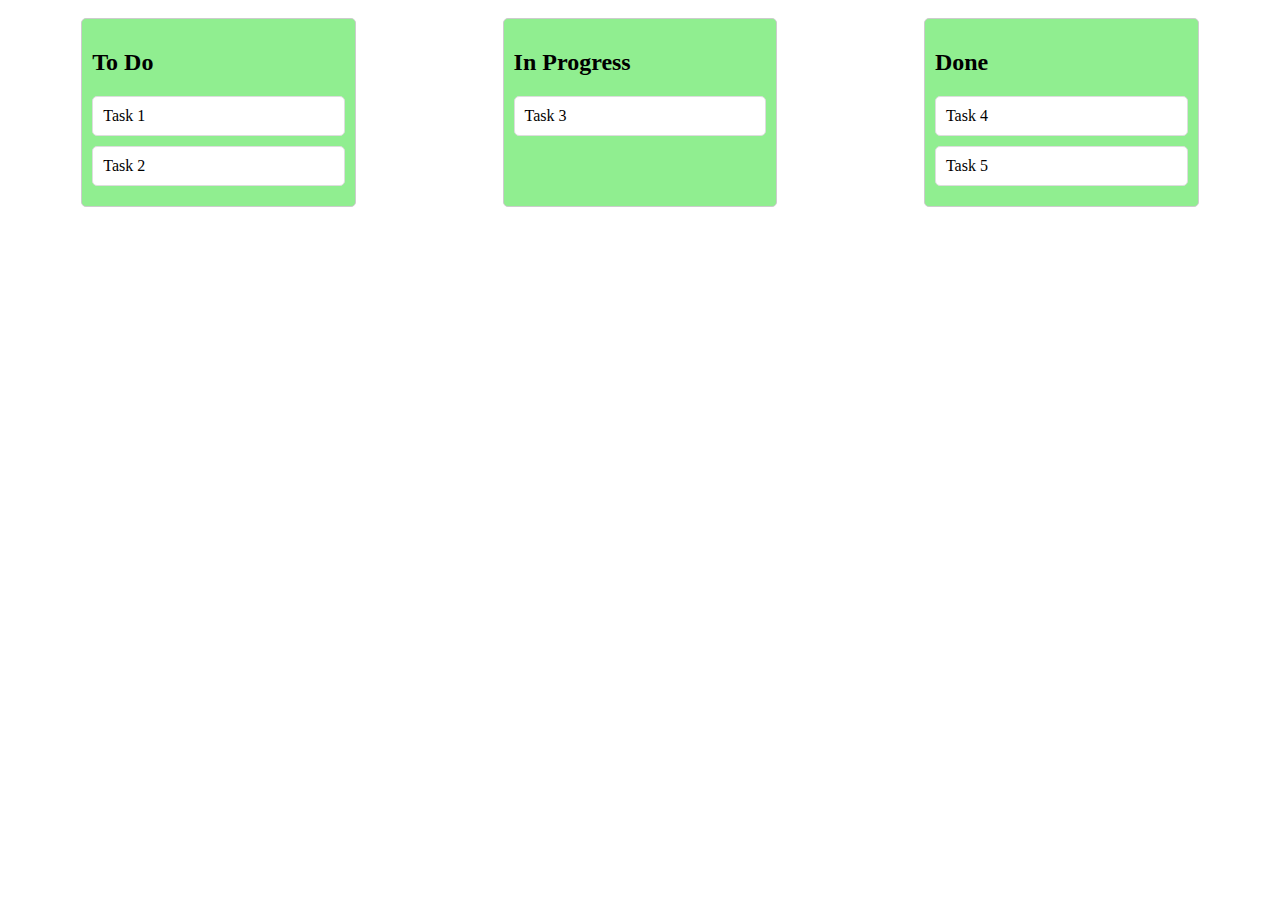
<file: test/index.html>
<!DOCTYPE html>
<html lang="en">
<head>
    <meta charset="UTF-8">
    <meta name="viewport" content="width=device-width, initial-scale=1.0">
    <title>Kanban Board</title>
    <style>
        /* CSS スタイルをここに定義 */
        .kanban {
            display: flex;
            flex-wrap: wrap;
            justify-content: space-around;
        }
        .column {
            width: 20%;
            margin: 10px;
            padding: 10px;
            border: 1px solid #ccc;
            border-radius: 5px;
            background-color: #f9f9f9;
            background-color: lightgreen;
        }
        .card {
            margin: 10px 0;
            padding: 10px;
            border: 1px solid #ddd;
            border-radius: 5px;
            background-color: #fff;
        }
    </style>
</head>
<body>

<div class="kanban">
    <div class="column">
        <h2>To Do</h2>
        <div class="card">Task 1</div>
        <div class="card">Task 2</div>
    </div>
    <div class="column">
        <h2>In Progress</h2>
        <div class="card">Task 3</div>
    </div>
    <div class="column">
        <h2>Done</h2>
        <div class="card">Task 4</div>
        <div class="card">Task 5</div>
    </div>
</div>

</body>
</html>
</file>
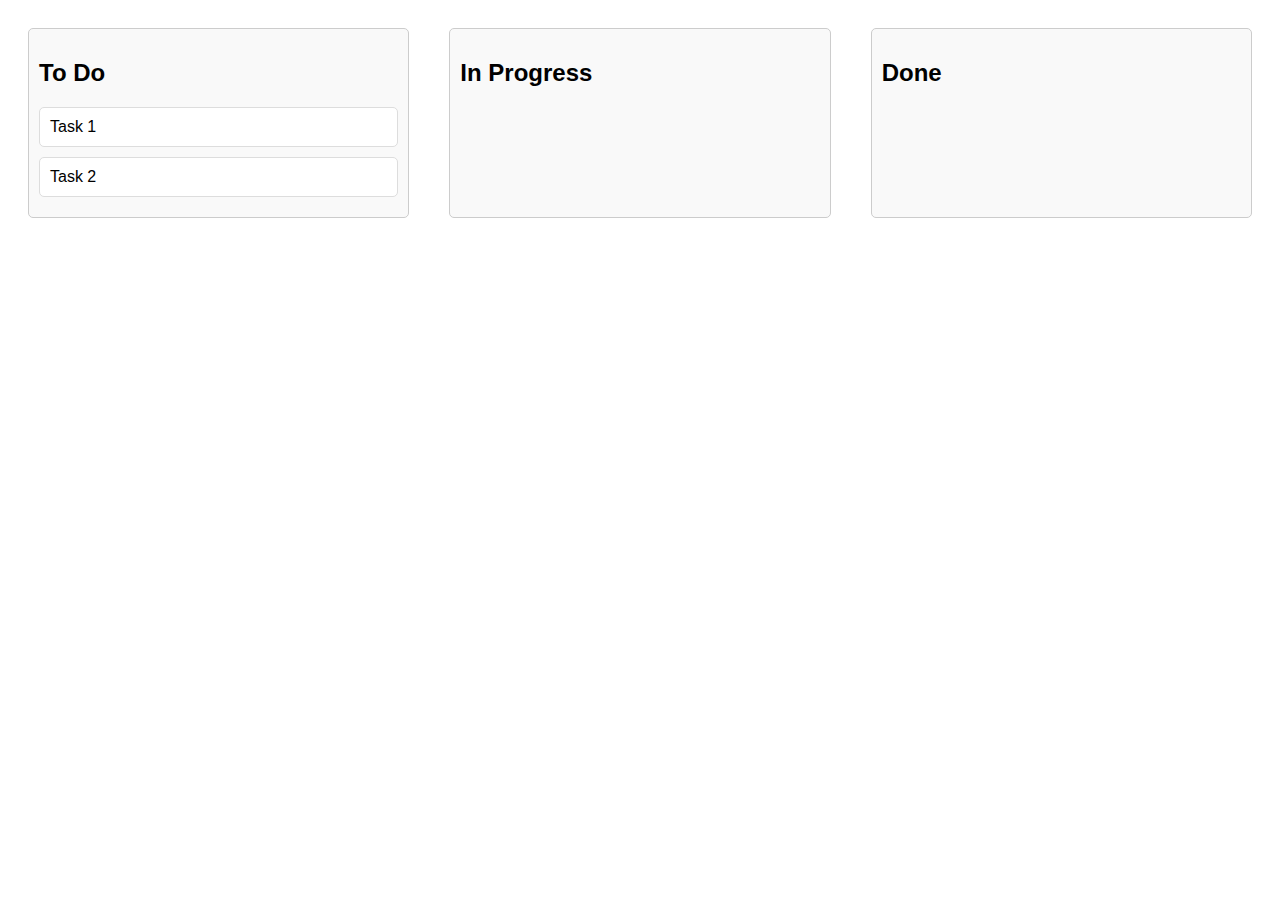
<file: test/kanban.html>
<!DOCTYPE html>
<html lang="en">
<head>
    <meta charset="UTF-8">
    <meta name="viewport" content="width=device-width, initial-scale=1.0">
    <title>Kanban Board</title>
    <style>
        /* CSS スタイルをここに定義 */
        body {
            font-family: Arial, sans-serif;
        }
        .kanban-container {
            display: flex;
            justify-content: space-around;
        }
        .column {
            width: 30%;
            min-width: 200px;
            margin: 20px;
            padding: 10px;
            border: 1px solid #ccc;
            border-radius: 5px;
            background-color: #f9f9f9;
        }
        .ticket {
            padding: 10px;
            margin: 10px 0;
            background-color: #fff;
            border: 1px solid #ddd;
            border-radius: 5px;
            cursor: pointer;
        }
    </style>
</head>
<body>

<div class="kanban-container">
    <div class="column" id="todo" ondrop="drop(event)" ondragover="allowDrop(event)">
        <h2>To Do</h2>
        <div class="ticket" id="task1" draggable="true" ondragstart="drag(event)">Task 1</div>
        <div class="ticket" id="task2" draggable="true" ondragstart="drag(event)">Task 2</div>
    </div>
    <div class="column" id="in-progress" ondrop="drop(event)" ondragover="allowDrop(event)">
        <h2>In Progress</h2>
    </div>
    <div class="column" id="done" ondrop="drop(event)" ondragover="allowDrop(event)">
        <h2>Done</h2>
    </div>
</div>

<script>
    // JavaScript 部分
    function allowDrop(ev) {
        ev.preventDefault();
    }
    
    function drag(ev) {
        ev.dataTransfer.setData("text", ev.target.id);
    }
    
    function drop(ev) {
        ev.preventDefault();
        var data = ev.dataTransfer.getData("text");
        ev.target.appendChild(document.getElementById(data));
        saveState();
    }

    function saveState() {
        var columns = document.querySelectorAll('.column');
        var boardState = {};

        columns.forEach(function(column) {
            var columnId = column.id;
            var tasks = [];
            var tickets = column.querySelectorAll('.ticket');
            tickets.forEach(function(ticket) {
                tasks.push(ticket.id);
            });
            boardState[columnId] = tasks;
        });

        localStorage.setItem('kanbanBoardState', JSON.stringify(boardState));
    }

    function loadState() {
        var savedState = localStorage.getItem('kanbanBoardState');
        if (savedState) {
            var boardState = JSON.parse(savedState);
            for (var columnId in boardState) {
                var column = document.getElementById(columnId);
                if (column) {
                    var tasks = boardState[columnId];
                    tasks.forEach(function(taskId) {
                        var task = document.getElementById(taskId);
                        if (task) {
                            column.appendChild(task);
                        }
                    });
                }
            }
        }
    }

    // ページロード時に保存された状態を読み込む
    window.onload = function() {
        loadState();
    };
</script>

</body>
</html>
</file>
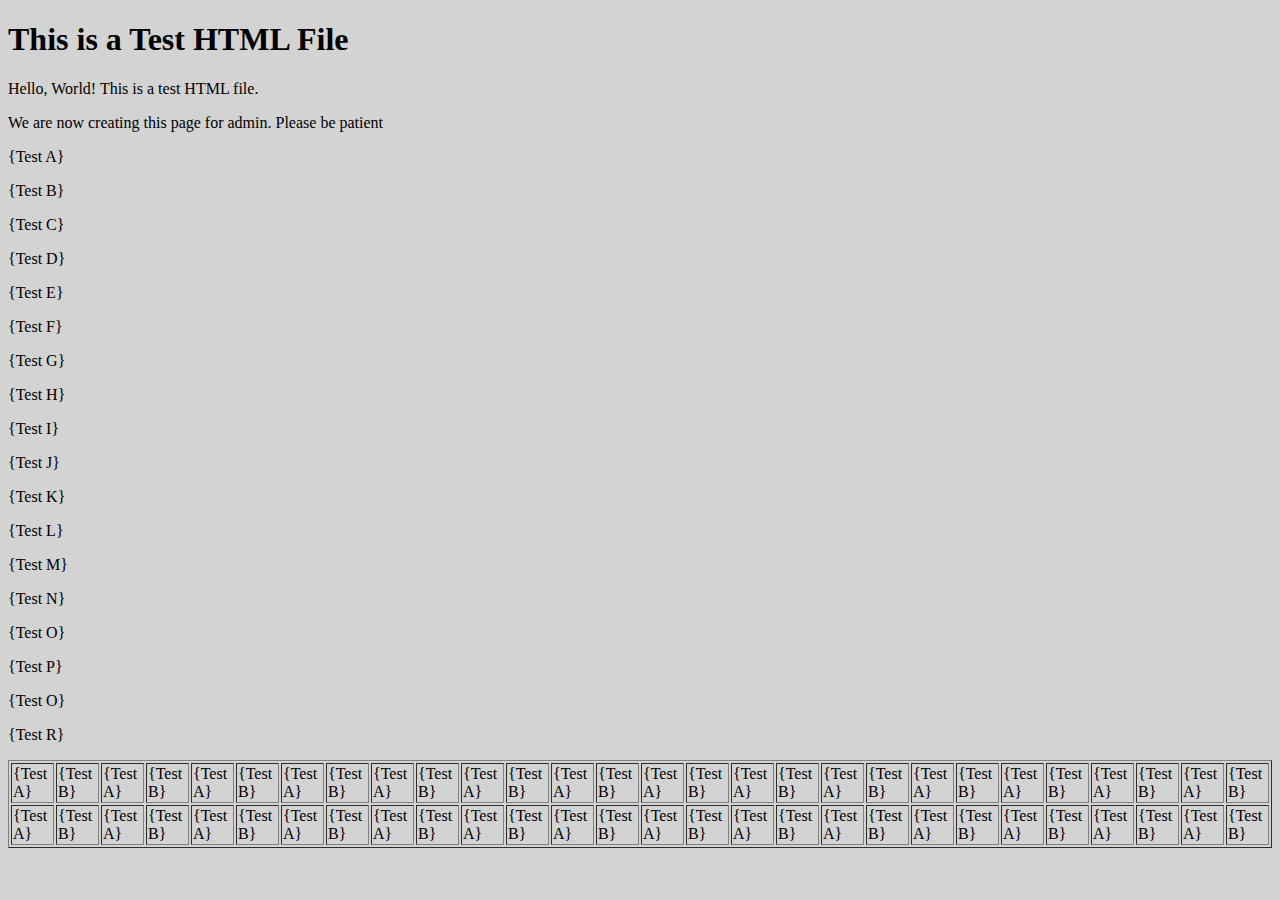
<file: test/bese_html/base_html.html>
<!DOCTYPE html>
<html lang="en">
<head>
    <meta charset="UTF-8">
    <meta name="viewport" content="width=device-width, initial-scale=1.0">
    <title>Test HTML File</title>
</head>
<body style="background-color: lightgray;">
    <h1>This is a Test HTML File</h1>
    <p>Hello, World! This is a test HTML file.</p>
    <p>We are now creating this page for admin. Please be patient</p>
    <P>{Test A}</P>
    <P>{Test B}</P>
    <P>{Test C}</P>
    <P>{Test D}</P>
    <P>{Test E}</P>
    <P>{Test F}</P>
    <P>{Test G}</P>
    <P>{Test H}</P>
    <P>{Test I}</P>
    <P>{Test J}</P>
    <P>{Test K}</P>
    <P>{Test L}</P>    
    <P>{Test M}</P>
    <P>{Test N}</P>
    <P>{Test O}</P>
    <P>{Test P}</P>
    <P>{Test O}</P>    
    <P>{Test R}</P>    
    <table class="example" border="1">
        <tr>
            <td>{Test A}</td>
            <td>{Test B}</td>
            <td>{Test A}</td>
            <td>{Test B}</td>
            <td>{Test A}</td>
            <td>{Test B}</td>
            <td>{Test A}</td>
            <td>{Test B}</td>
            <td>{Test A}</td>
            <td>{Test B}</td>
            <td>{Test A}</td>
            <td>{Test B}</td>
            <td>{Test A}</td>
            <td>{Test B}</td>
            <td>{Test A}</td>
            <td>{Test B}</td>
            <td>{Test A}</td>
            <td>{Test B}</td>
            <td>{Test A}</td>
            <td>{Test B}</td>
            <td>{Test A}</td>
            <td>{Test B}</td>
            <td>{Test A}</td>
            <td>{Test B}</td>
            <td>{Test A}</td>
            <td>{Test B}</td>
            <td>{Test A}</td>
            <td>{Test B}</td>
        </tr>
        <tr>
            <td>{Test A}</td>
            <td>{Test B}</td>
            <td>{Test A}</td>
            <td>{Test B}</td>
            <td>{Test A}</td>
            <td>{Test B}</td>
            <td>{Test A}</td>
            <td>{Test B}</td>
            <td>{Test A}</td>
            <td>{Test B}</td>
            <td>{Test A}</td>
            <td>{Test B}</td>
            <td>{Test A}</td>
            <td>{Test B}</td>
            <td>{Test A}</td>
            <td>{Test B}</td>
            <td>{Test A}</td>
            <td>{Test B}</td>
            <td>{Test A}</td>
            <td>{Test B}</td>
            <td>{Test A}</td>
            <td>{Test B}</td>
            <td>{Test A}</td>
            <td>{Test B}</td>
            <td>{Test A}</td>
            <td>{Test B}</td>
            <td>{Test A}</td>
            <td>{Test B}</td>
        </tr>
    </table>
</body>
</html>
</file>
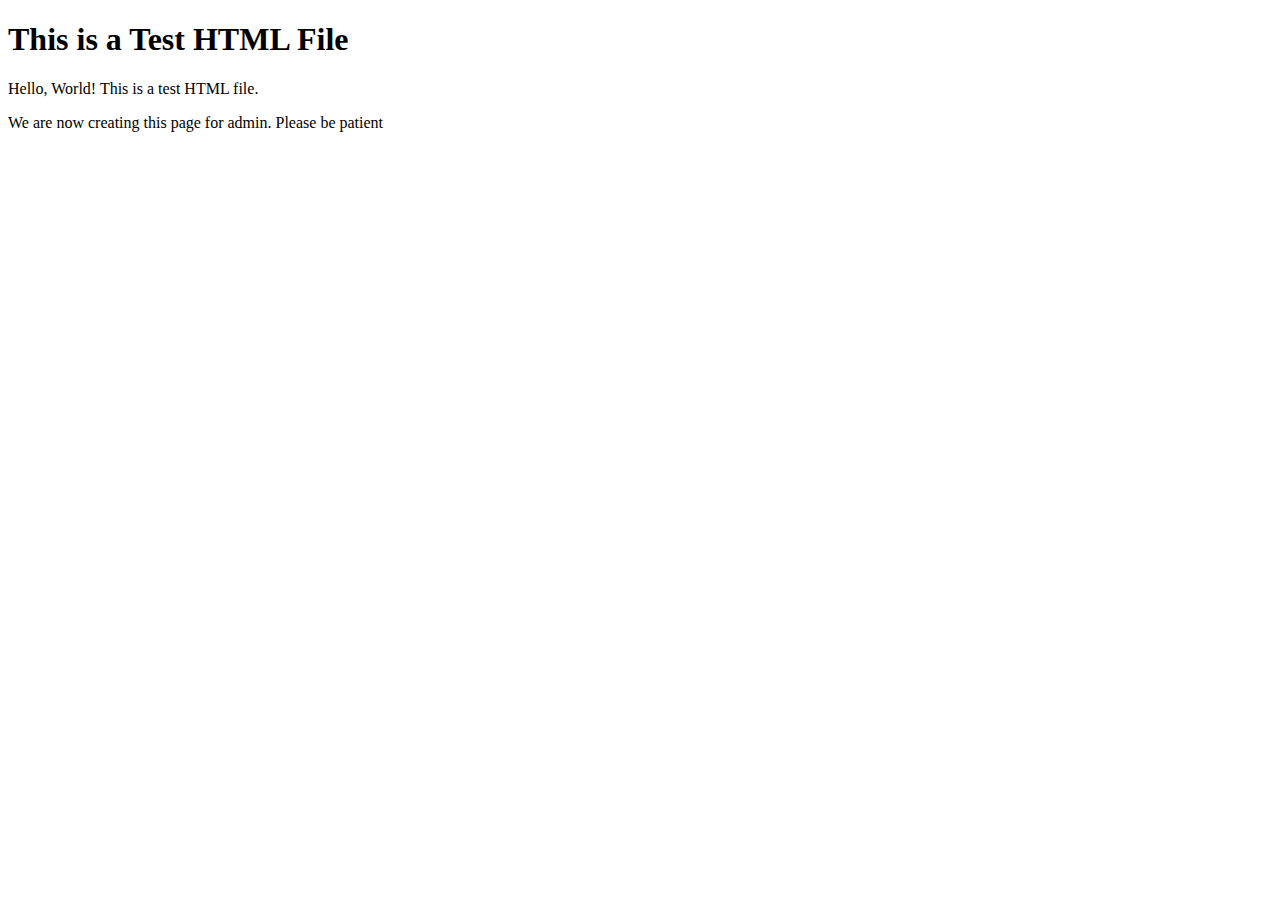
<file: test/output/タグ1/test.html>
<!DOCTYPE html>
<html lang="en">
<head>
    <meta charset="UTF-8">
    <meta name="viewport" content="width=device-width, initial-scale=1.0">
    <title>Test HTML File</title>
</head>
<body>
    <h1>This is a Test HTML File</h1>
    <p>Hello, World! This is a test HTML file.</p>
    <p>We are now creating this page for admin. Please be patient</p>
</body>
</html>
</file>
